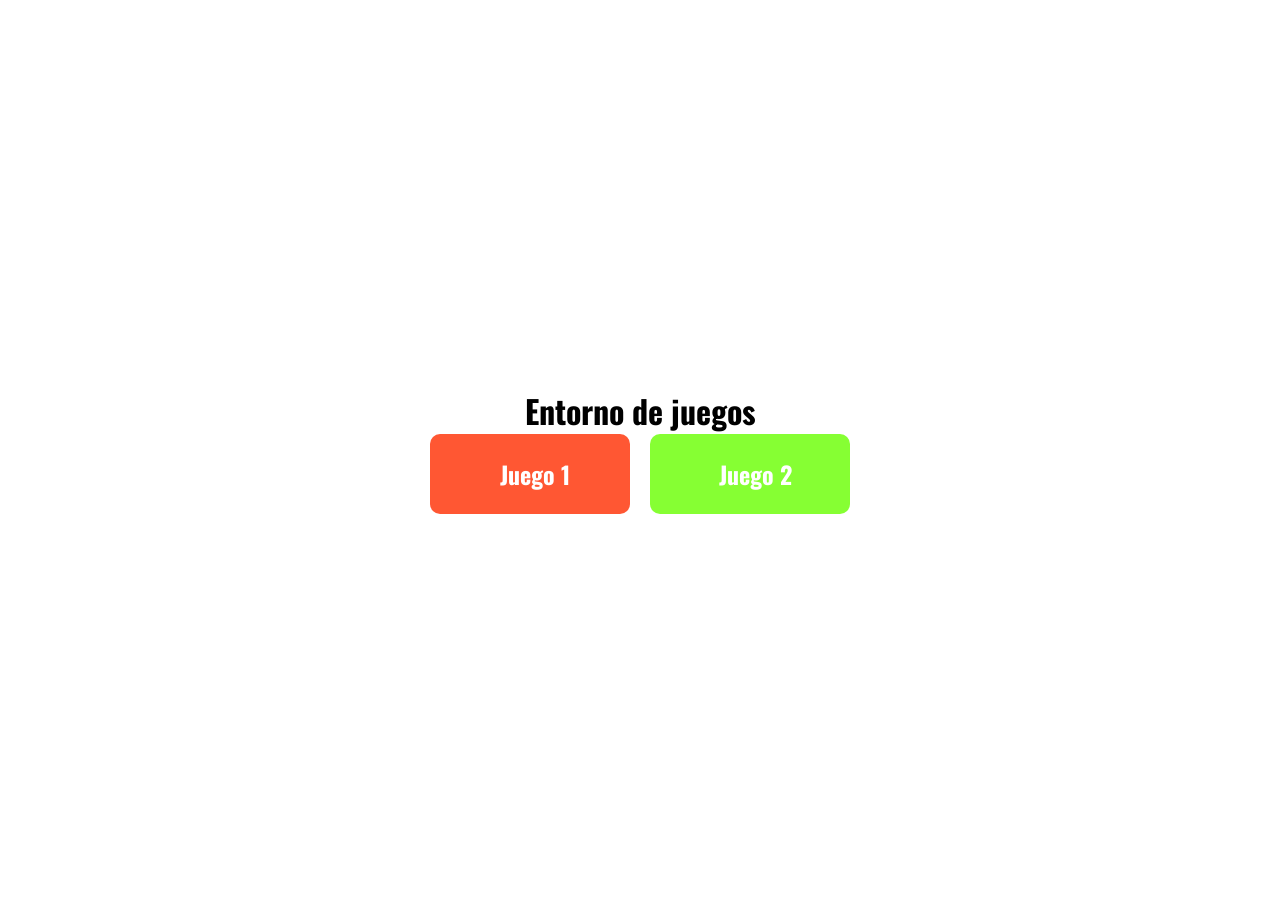
<file: Docker/Instance/Games_vm/index.html>
<!DOCTYPE html>
<html lang="en">

<head>
    <meta charset="UTF-8">
    <meta http-equiv="X-UA-Compatible" content="IE=edge">
    <meta name="viewport" content="width=device-width, initial-scale=1.0">
    <link href="https://fonts.googleapis.com/css2?family=Oswald:wght@600&display=swap" rel="stylesheet">
    <link rel="stylesheet" href="./css/home.css">
    <title>Home page</title>
</head>

<body>
    <div class="home">
        <h1>Entorno de juegos</h1>
        <div class="containerButtons">
            <a href="game_1.html" class="home-button" style="background-color:#FF5733;">
                <span class="home-button-label">Juego 1</span>
            </a>
            <a href="game_2.html" class="home-button" style="background-color:#86FF33;">
                <span class="home-button-label">Juego 2</span>
            </a>
        </div>
    </div>
</body>

</html>
</file>
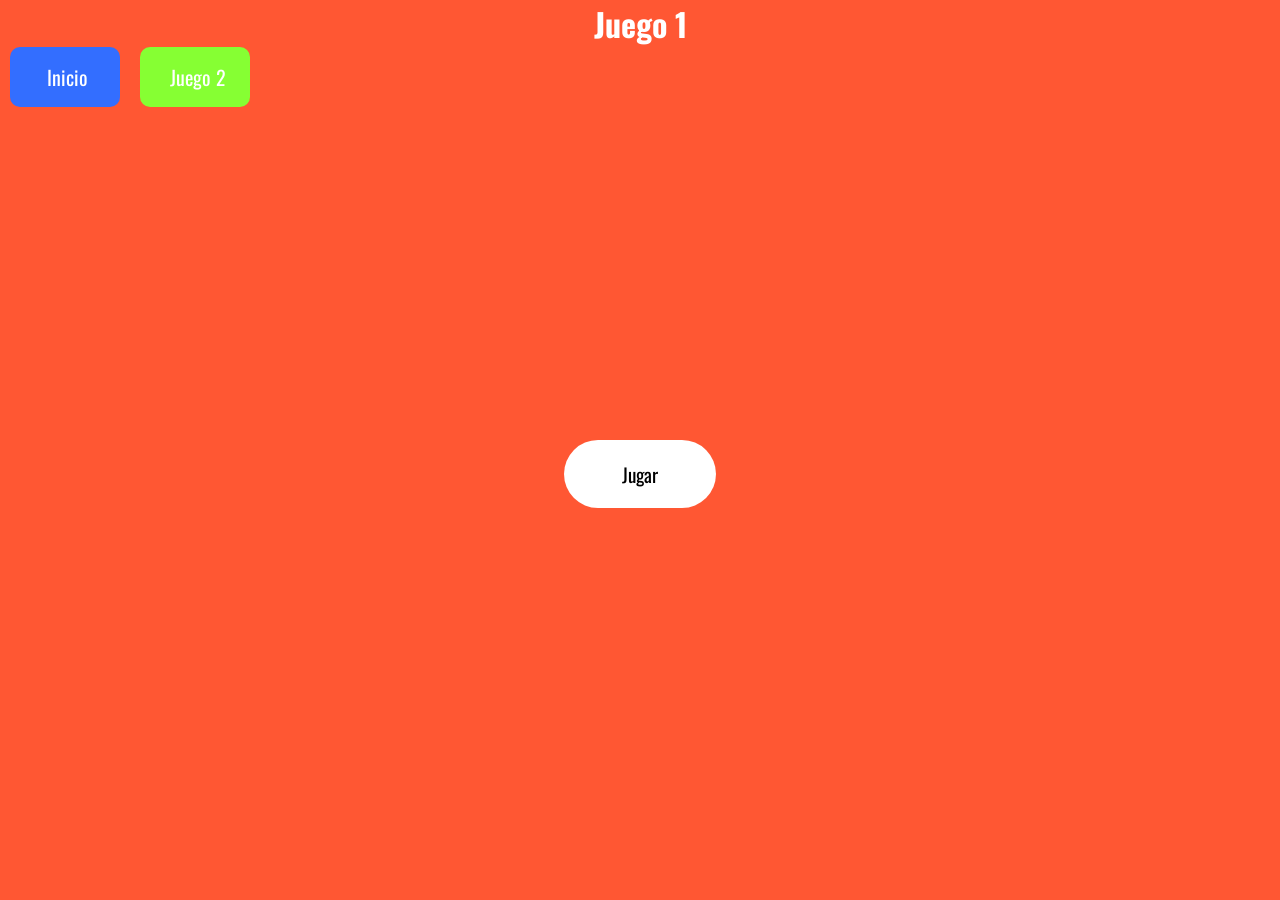
<file: Docker/Instance/Games_vm/game_1.html>
<!DOCTYPE html>
<html lang="en">

<head>
  <meta name="viewport" content="width=device-width, initial-scale=1.0" />
  <link href="https://fonts.googleapis.com/css2?family=Oswald:wght@600&display=swap" rel="stylesheet">
  <link rel="stylesheet" href="./css/game_1.css" />
  <title>Game 1</title>
</head>

<body>
  <div class="GameOne">
    <h1>Juego 1</h1>
    <div class="button-game">
      <a href="index.html" class="game-button" style="background-color:#336EFF;">
        <span class="game-button-label">Inicio</span>
      </a>
      <a href="game_2.html" class="game-button" style="background-color:#86FF33;">
        <span class="game-button-label">Juego 2</span>
      </a>
    </div>
    <div class="Game">
      <div class="wrapper">
        <div class="hint-ref"></div>
        <div id="user-input-section"></div>
        <div id="message"></div>
        <div id="letter-container"></div>
      </div>
      <div class="controls-container">
        <div id="result"></div>
        <div id="word"></div>
        <button id="start">Jugar</button>
      </div>
      <!-- Script -->
      <script src="./js/game_1.js"></script>
    </div>
  </div>
</body>

</html>
</file>
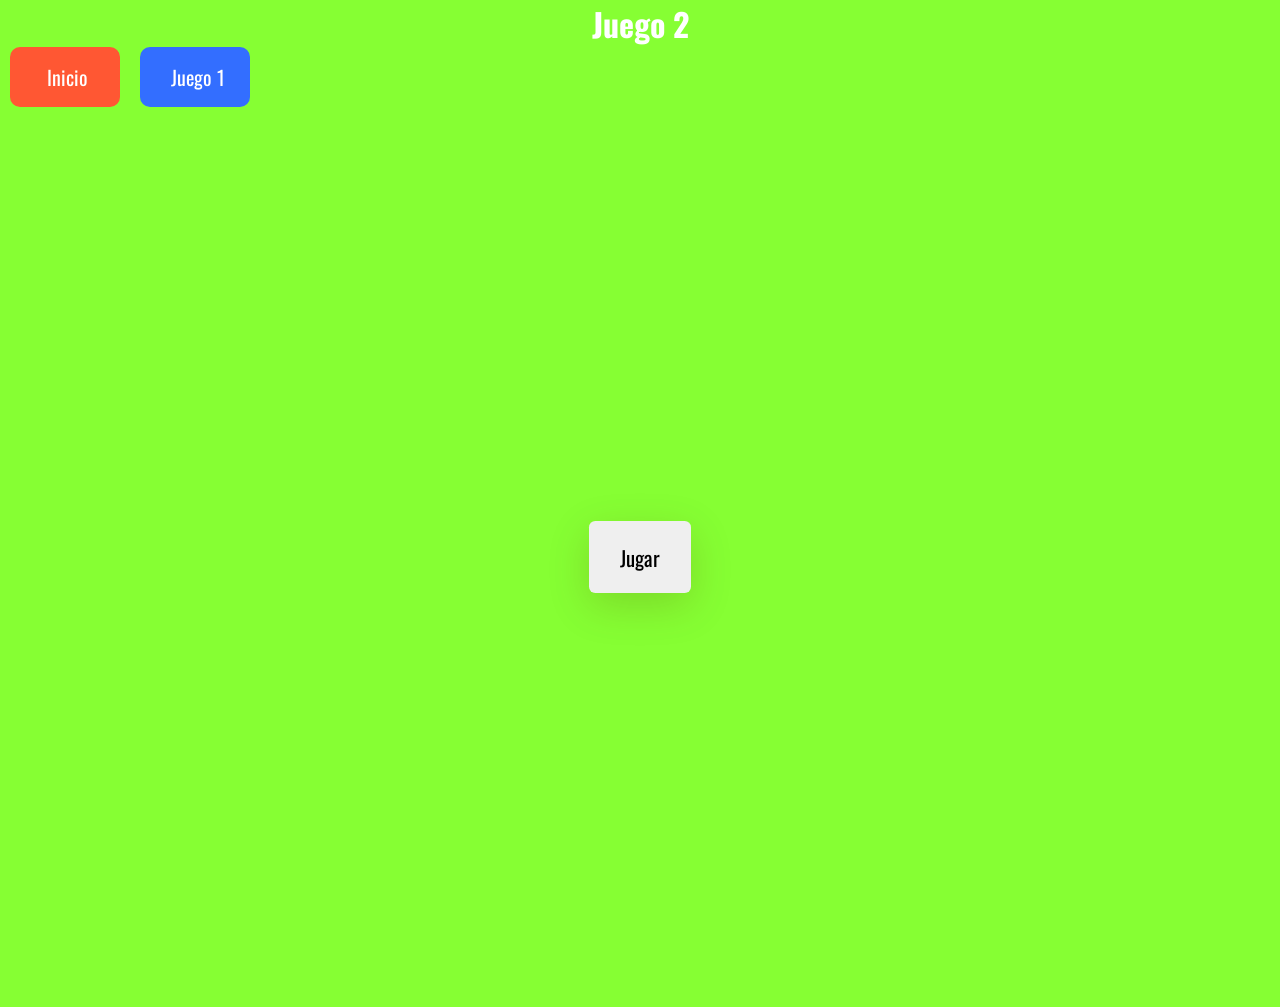
<file: Docker/Instance/Games_vm/game_2.html>
<!DOCTYPE html>
<html lang="en">

<head>
  <meta name="viewport" content="width=device-width, initial-scale=1.0" />
  <title>Game 2</title>
  <link href="https://fonts.googleapis.com/css2?family=Oswald:wght@600&display=swap" rel="stylesheet">
  <link rel="stylesheet" href="./css/game_2.css" />
</head>

<body>
  <div class="GameOne">
    <h1>Juego 2</h1>
    <div class="button-game">
      <a href="index.html" class="game-button" style="background-color:#FF5733;">
        <span class="game-button-label">Inicio</span>
      </a>
      <a href="game_1.html" class="game-button" style="background-color:#336EFF;">
        <span class="game-button-label">Juego 1</span>
      </a>
    </div>
    <div class="wrapper">
      <div class="stats-container">
        <div id="moves-count"></div>
        <div id="time"></div>
      </div>
      <div class="game-container"></div>
      <button id="stop" class="hide">Stop Game</button>
    </div>
    <div class="controls-container">

      <p id="result"></p>
      <button id="start">Jugar</button>
    </div>
    <!-- Script -->
    <script src="./js/game_2.js"></script>
  </div>
</body>

</html>
</file>
<file: Docker/Instance/Games_vm/css/home.css>
* {
  padding: 0;
  margin: 0;
  font-family: 'Oswald', sans-serif;
  text-decoration: none;
}

.home {
  display: flex;
  flex-direction: column;
  justify-content: center;
  align-items: center;
  height: 100vh;
}

.containerButtons {
  display: flex;
  flex-direction: row;
}

.home-button {
  display: flex;
  justify-content: center;
  align-items: center;
  margin: 0 10px;
  width: 200px;
  height: 80px;
  border: none;
  border-radius: 10px;
  font-size: 24px;
  font-weight: bold;
  color: #fff;
  text-decoration: none;
  cursor: pointer;
  transition: all 0.2s ease-in-out;
}

.home-button:hover {
  transform: scale(1.1);
}

.home-button-label {
  margin-left: 10px;
}
</file>
<file: Docker/Instance/Games_vm/css/game_1.css>
* {
  padding: 0;
  margin: 0;
  font-family: 'Oswald', sans-serif;
  text-decoration: none;
}

body {
  background-color: #FF5733;
}

.GameOne {
  text-align: center;
}

.GameOne h1 {
  color: #fff;
}

.button-game {
  display: flex;
  flex-direction: row;
}

.wrapper {
  z-index: -1;
  position: absolute;
  width: 90%;
  max-width: 37em;
  background-color: #ffffff;
  padding: 7em 3em;
  position: absolute;
  transform: translate(-50%, -50%);
  top: 50%;
  left: 50%;
  text-align: center;
  border-radius: 1em;
}

.controls-container {
  z-index: -1;
  position: absolute;
  background-color: #FF5733;
  width: 100%;
  height: 100%;
  display: flex;
  align-items: center;
  justify-content: center;
  flex-direction: column;
  top: 0;
}

#start {
  font-size: 1.2em;
  padding: 1em 3em;
  background-color: #ffffff;
  border: none;
  outline: none;
  border-radius: 2em;
  cursor: pointer;
}

#letter-container {
  display: flex;
  flex-wrap: wrap;
  gap: 0.8em 0.4em;
  justify-content: center;
  margin-top: 2em;
}

#letter-container button {
  background-color: #ffffff;
  border: 2px solid #7786f5;
  color: #7786f5;
  outline: none;
  border-radius: 0.3em;
  cursor: pointer;
  height: 3em;
  width: 3em;
}

#letter-container .correct {
  background-color: #008000;
  color: #ffffff;
  border: 2px solid #008000;
}

#letter-container .incorrect {
  background-color: #8a8686;
  color: #ffffff;
  border: 2px solid #8a8686;
}

.hint-ref {
  margin-bottom: 1em;
}

.hint-ref span {
  font-weight: 600;
}

#chanceCount {
  margin: 1em 0;
  position: absolute;
  top: 0.62em;
  right: 2em;
}

#word {
  font-weight: 600;
  margin: 1em 0 2em 0;
}

#word span {
  text-transform: uppercase;
  font-weight: 400;
}

.hide {
  display: none;
}

.game-button {
  display: flex;
  justify-content: center;
  align-items: center;
  margin: 0 10px;
  width: 110px;
  height: 60px;
  border: none;
  border-radius: 10px;
  font-size: 20px;
  color: #fff;
  cursor: pointer;
  transition: all 0.2s ease-in-out;
}

.game-button:hover {
  transform: scale(1.1);
}

.game-button-label {
  margin-left: 5px;
}
</file>
<file: Docker/Instance/Games_vm/css/game_2.css>
* {
  padding: 0;
  margin: 0;
  box-sizing: border-box;
  font-family: 'Oswald', sans-serif;
  text-decoration: none;
}

body {
  background-color: #86FF33;
}

.GameOne {
  z-index: 1;
  text-align: center;
}

.GameOne h1 {
  color: #fff;
}

.button-game {
  display: flex;
  flex-direction: row;
}

.wrapper {
  box-sizing: content-box;
  width: 26.87em;
  padding: 2.5em 3em;
  position: absolute;
  transform: translate(-50%, -50%);
  left: 50%;
  top: 50%;
  border-radius: 0.6em;
}

.game-container {
  position: relative;
  width: 100%;
  display: grid;
  gap: 0.6em;
}

.stats-container {
  text-align: right;
  margin-bottom: 1.2em;
  color: #fff;
}

.card-container {
  position: relative;
  width: 6.25em;
  height: 6.25em;
  cursor: pointer;
}

.card-before,
.card-after {
  position: absolute;
  border-radius: 5px;
  width: 100%;
  height: 100%;
  display: flex;
  align-items: center;
  justify-content: center;
  border: 4px solid #000000;
  transition: transform 0.7s ease-out;
  backface-visibility: hidden;
}

.card-before {
  background-color: #fff;
  font-size: 2.8em;
  font-weight: 600;
}

.card-after {
  background-color: #ffffff;
  transform: rotateY(180deg);
}

.card-container.flipped .card-before {
  transform: rotateY(180deg);
}

.card-container.flipped .card-after {
  transform: rotateY(0deg);
}

.controls-container {
  position: absolute;
  display: flex;
  align-items: center;
  justify-content: center;
  flex-direction: column;
  width: 100%;
  height: 100%;
  background-color: #86FF33;
}

button {
  border: none;
  border-radius: 0.3em;
  padding: 1em 1.5em;
  cursor: pointer;
}

#stop {
  font-size: 1.1em;
  display: block;
  margin: 1.1em auto 0 auto;
  background-color: #000000;
  color: #ffffff;
}

.controls-container button {
  font-size: 1.3em;
  box-shadow: 0 0.6em 2em rgba(86, 66, 0, 0.2);
}

.hide {
  display: none;
}

#result {
  text-align: center;
}

#result h2 {
  font-size: 2.5em;
}

#result h4 {
  font-size: 1.8em;
  margin: 0.6em 0 1em 0;
}

.game-button {
  display: flex;
  justify-content: center;
  align-items: center;
  margin: 0 10px;
  width: 110px;
  height: 60px;
  border: none;
  border-radius: 10px;
  font-size: 20px;
  color: #fff;
  cursor: pointer;
  transition: all 0.2s ease-in-out;
}

.game-button:hover {
  transform: scale(1.1);
}

.game-button-label {
  margin-left: 5px;
}
</file>
